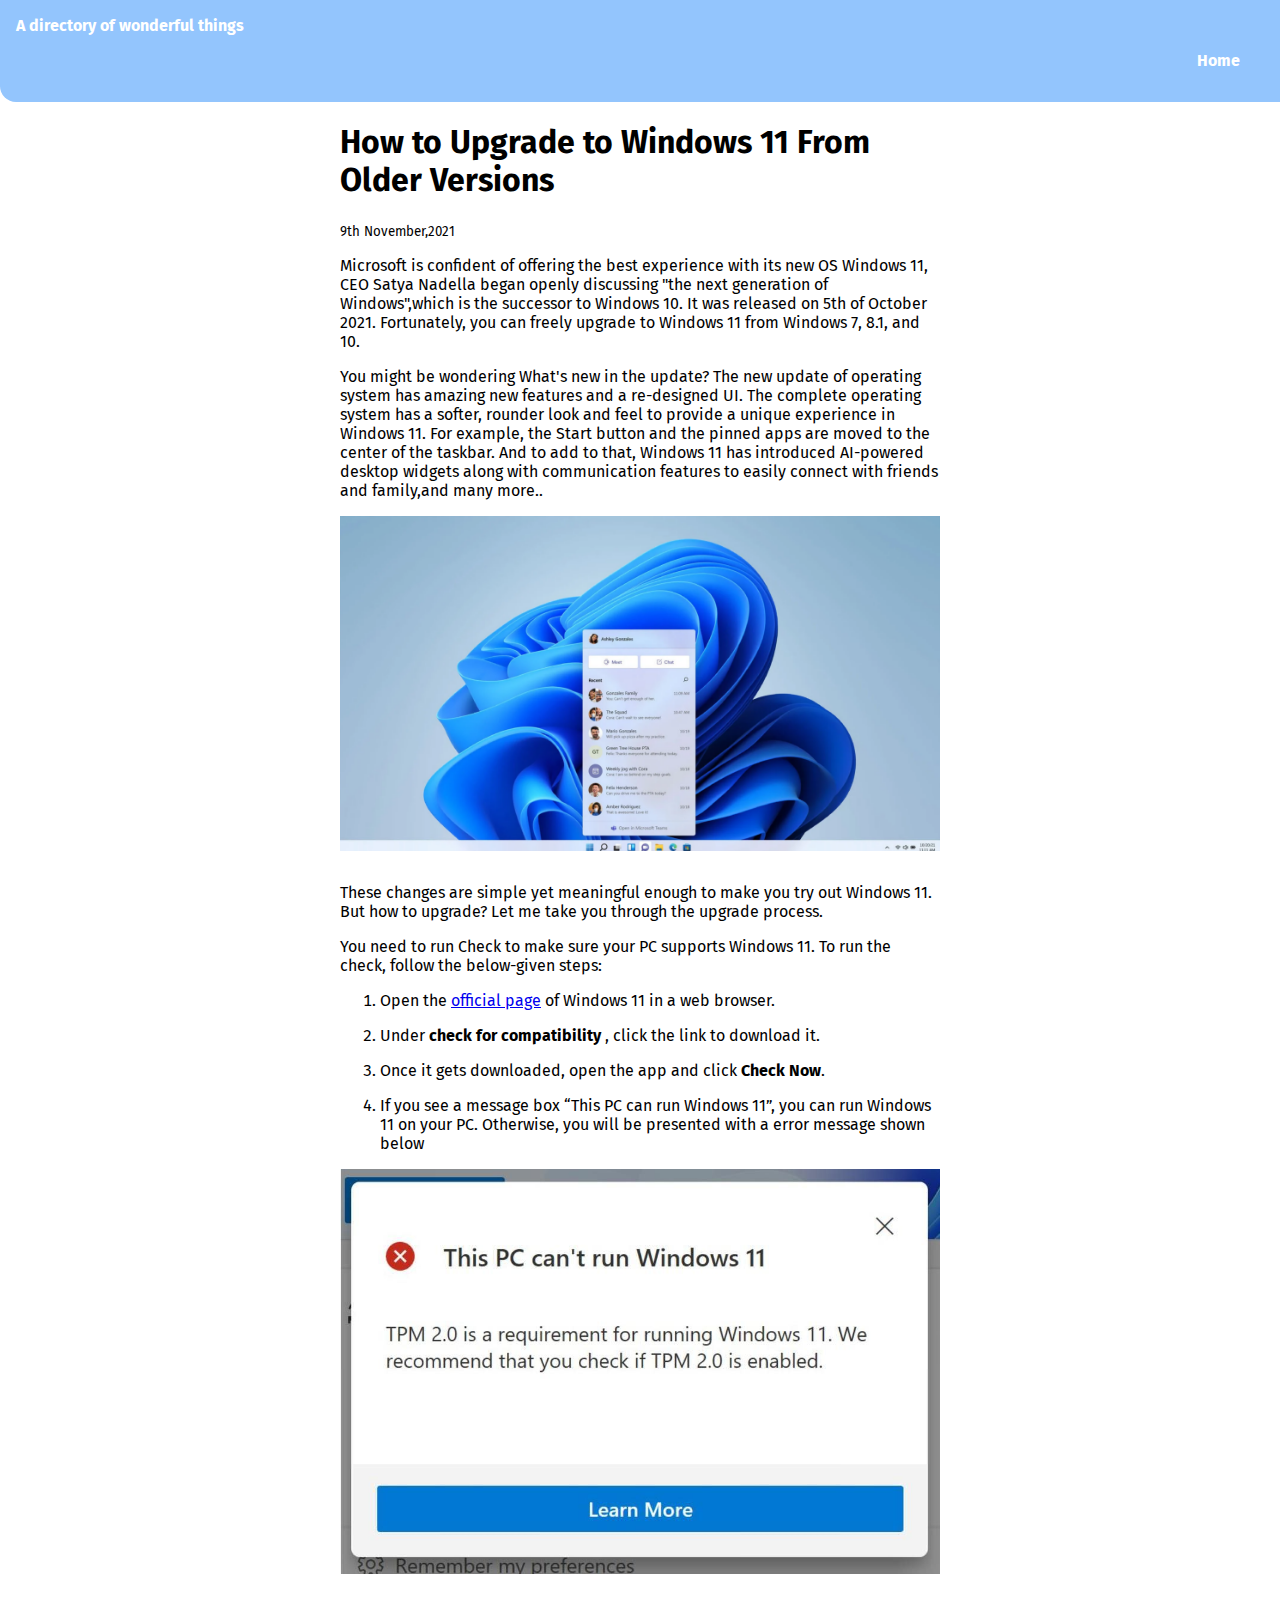
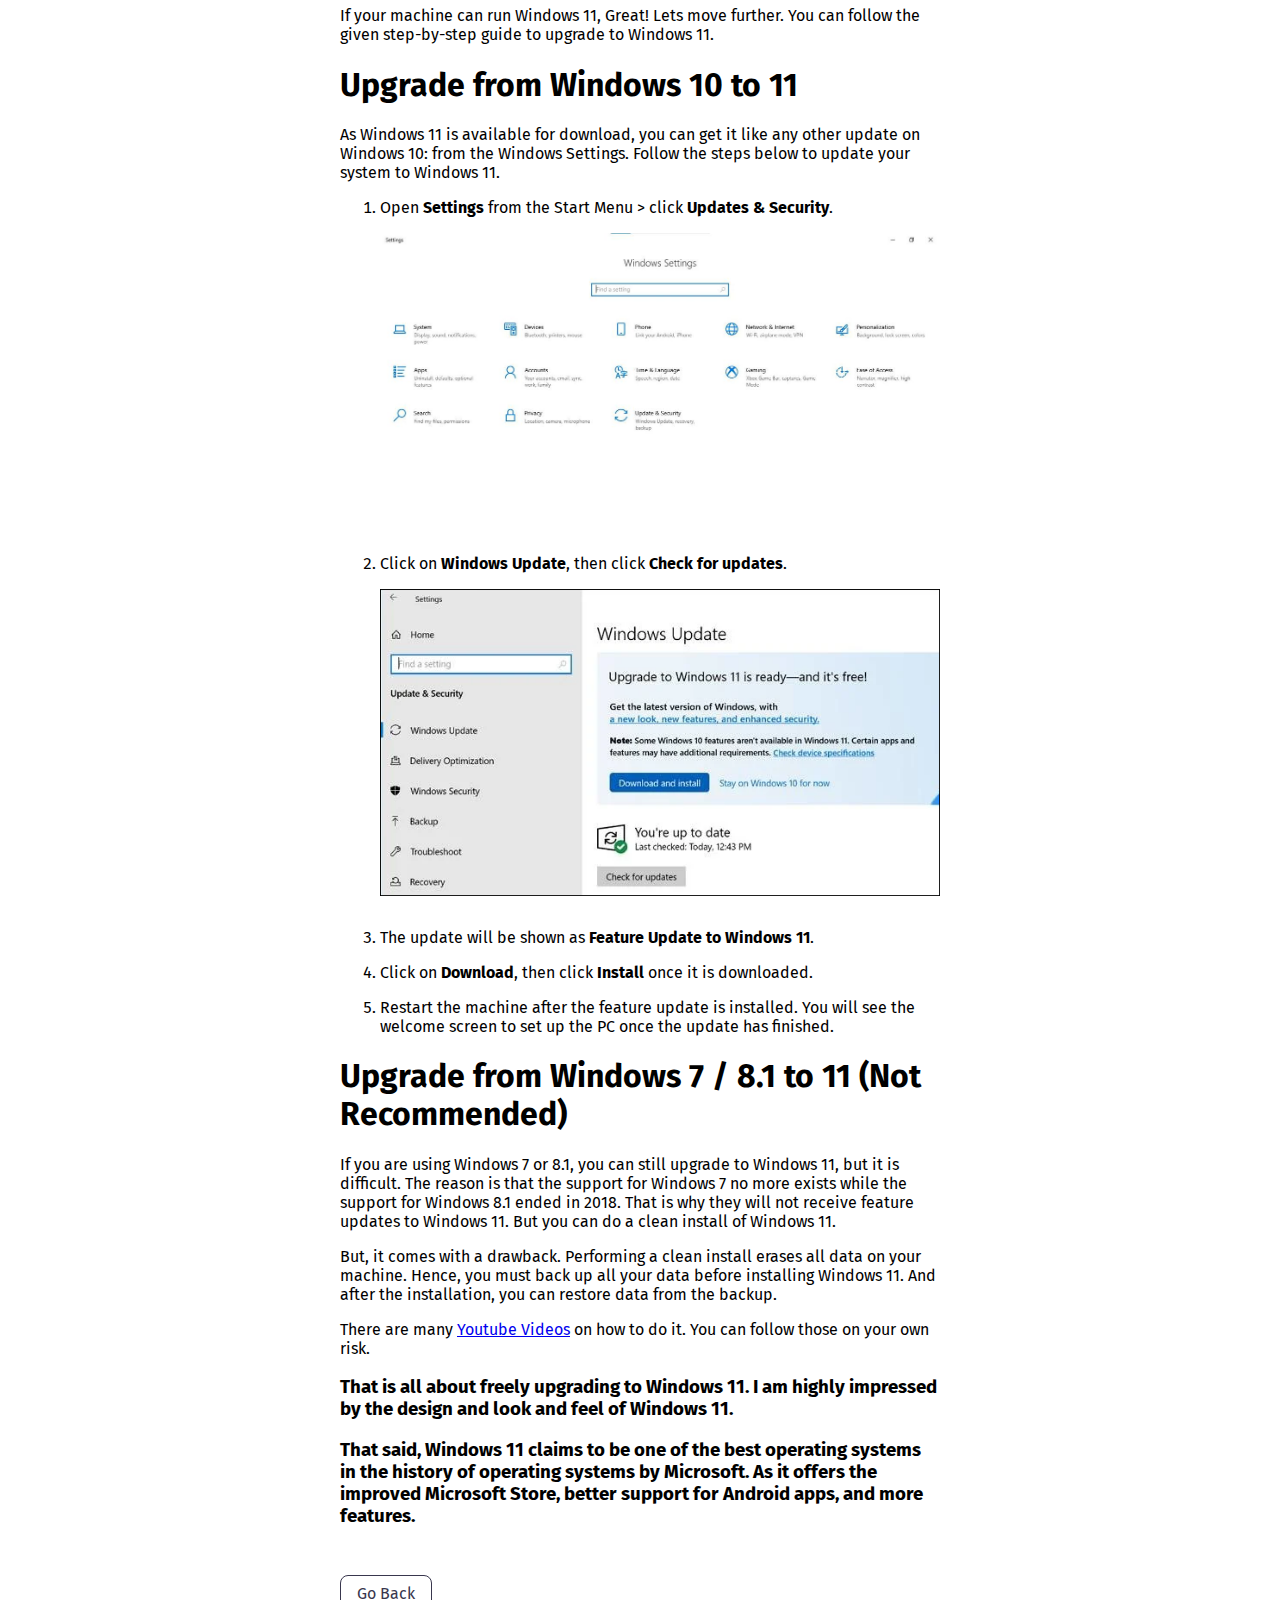
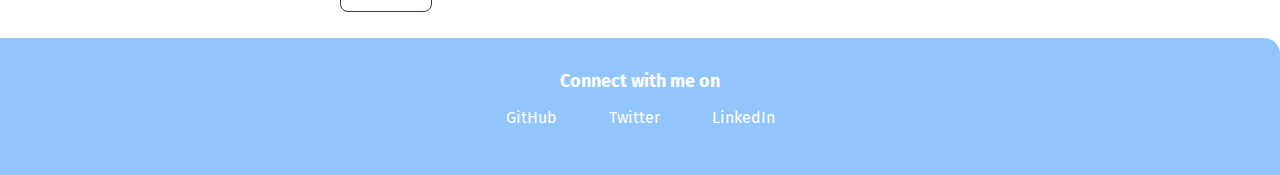
<file: blogs/blog1.html>
<!DOCTYPE html>
<html lang="en">
<head>
    <meta charset="UTF-8">
    <meta http-equiv="X-UA-Compatible" content="IE=edge">
    <meta name="viewport" content="width=device-width, initial-scale=1.0">
    <title>Blogs | Windows 11 Update</title>
    <link rel="stylesheet" href="/blogs/blogstyle.css">
    <link rel="icon" type="image/x-icon" href="/images/blog-page.ico">
</head>
<body>

    <nav class="navigation container">
        <div class="nav-brand">A directory of wonderful things</div>
        <ul class="list-non-bullet nav-pills">
            <li class="list-item-inline">
                <a class="link link-active" href="/blogs.html">Home</a>
            </li>
        </ul>
    </nav>

        <div class="container container-center spaces">
            <h1>How to Upgrade to Windows 11 From Older Versions</h1>
            <small>9th November,2021</small>
            <p>Microsoft is confident of offering the best experience with its new OS Windows 11, CEO Satya Nadella began openly discussing "the next generation of Windows",which is the successor to Windows 10. It was released on 5th of October 2021.
            Fortunately, you can freely upgrade to Windows 11 from Windows 7, 8.1, and 10.</p>
            <p>You might be wondering What's new in the update? The new update of operating system has amazing new features and a re-designed UI. The complete operating system has a softer, rounder look and feel to provide a unique experience in Windows 11.
            For example, the Start button and the pinned apps are moved to the center of the taskbar. And to add to that, Windows 11 has introduced AI-powered desktop widgets along with communication features to easily connect with friends and family,and many more..
            </p>
                
            <img class="hero-img blog-image" src="/blogs/Images/blog1-0.1.png" alt="">

            <p>These changes are simple yet meaningful enough to make you try out Windows 11. But how to upgrade? Let me take you through the upgrade process.</p>

            You need to run Check to make sure your PC supports Windows 11. To run the check, follow the below-given steps:

            <ol>
                <li>
                    <p>
                        Open the <a href="https://www.microsoft.com/en-in/windows/windows-11#pchealthcheck">official page</a> of Windows 11 in a web browser.
                    </p>
                </li>

                <li>
                    <p>Under <strong>check for compatibility </strong>, click the link to download it.</p>
                </li>

                <li>
                    <p>Once it gets downloaded, open the app and click <strong>Check Now</strong>.</p>
                </li>

                <li>
                    <p>If you see a message box “This PC can run Windows 11”, you can run Windows 11 on your PC. Otherwise, you will be presented with a error message shown below</p>
                </li>
            </ol>

            <img class="hero-img blog-image" src="/blogs/Images/blog1-0.2.jpg" alt="">

            <p>If your machine can run Windows 11, Great! Lets move further. You can follow the given step-by-step guide to upgrade to Windows 11.</p>

            <h1>Upgrade from Windows 10 to 11</h1>

            <p>As Windows 11 is available for download, you can get it like any other update on Windows 10: from the Windows Settings. Follow the steps below to update your system to Windows 11.</p>

            <ol>
                <li>
                    <p>Open <strong>Settings</strong> from the Start Menu > click <strong>Updates & Security</strong>.</p>
                </li>
                
                <img class="hero-img blog-image" src="/blogs/Images/blog1-0.3.jpg" alt="">

                <li>
                    <p>Click on <strong>Windows Update</strong>, then click <strong>Check for updates</strong>.</p>
                </li>

                <img class="hero-img blog-image" src="/blogs/Images/blog1-0.4.png" alt="">

                <li>
                    <p>The update will be shown as <strong>Feature Update to Windows 11</strong>.</p>
                </li>

                <li>
                    <p>Click on <strong>Download</strong>, then click <strong>Install</strong> once it is downloaded.</p>
                </li>

                <li>
                    <p>Restart the machine after the feature update is installed. You will see the welcome screen to set up the PC once the update has finished.</p>
                </li>

            </ol>

            <h1>Upgrade from Windows 7 / 8.1 to 11 (Not Recommended)</h1>

            <p>If you are using Windows 7 or 8.1, you can still upgrade to Windows 11, but it is difficult. The reason is that the support for Windows 7 no more exists while the support for Windows 8.1 ended in 2018. That is why they will not receive feature updates to Windows 11. But you can do a clean install of Windows 11.</p>

            <p>But, it comes with a drawback. Performing a clean install erases all data on your machine. Hence, you must back up all your data before installing Windows 11. And after the installation, you can restore data from the backup.</p>

            <p>There are many <a href="https://www.youtube.com/results?search_query=how+to+update+windows+7+and+windows+8.1+to+windows+10">Youtube Videos</a> on how to do it. You can follow those on your own risk. </p>

            <h3>That is all about freely upgrading to Windows 11. I am highly impressed by the design and look and feel of Windows 11.</h3>
            <h3>That said, Windows 11 claims to be one of the best operating systems in the history of operating systems by Microsoft. As it offers the improved Microsoft Store, better support for Android apps, and more features.</h3>

            <br>
            <br>

            <a class="link link-secondary" href="/blogs.html">Go Back</a>


        </div>
        <br>
        <footer class="footer">
            <div class="footer-header">Connect with me on</div>
                <ul class="social-links list-non-bullet">
                <li class="list-item-inline"><a class="link" href="https://github.com/SahilBhosale0808">GitHub</a></li>
                <li class="list-item-inline"><a class="link" href="https://twitter.com/imSahil2727">Twitter</a></li>
                <li class="list-item-inline"><a class="link" href="www.linkedin.com/in/sahil-bhosale">LinkedIn</a></li>
                </ul>
            </footer>

</body>
</html>
</file>
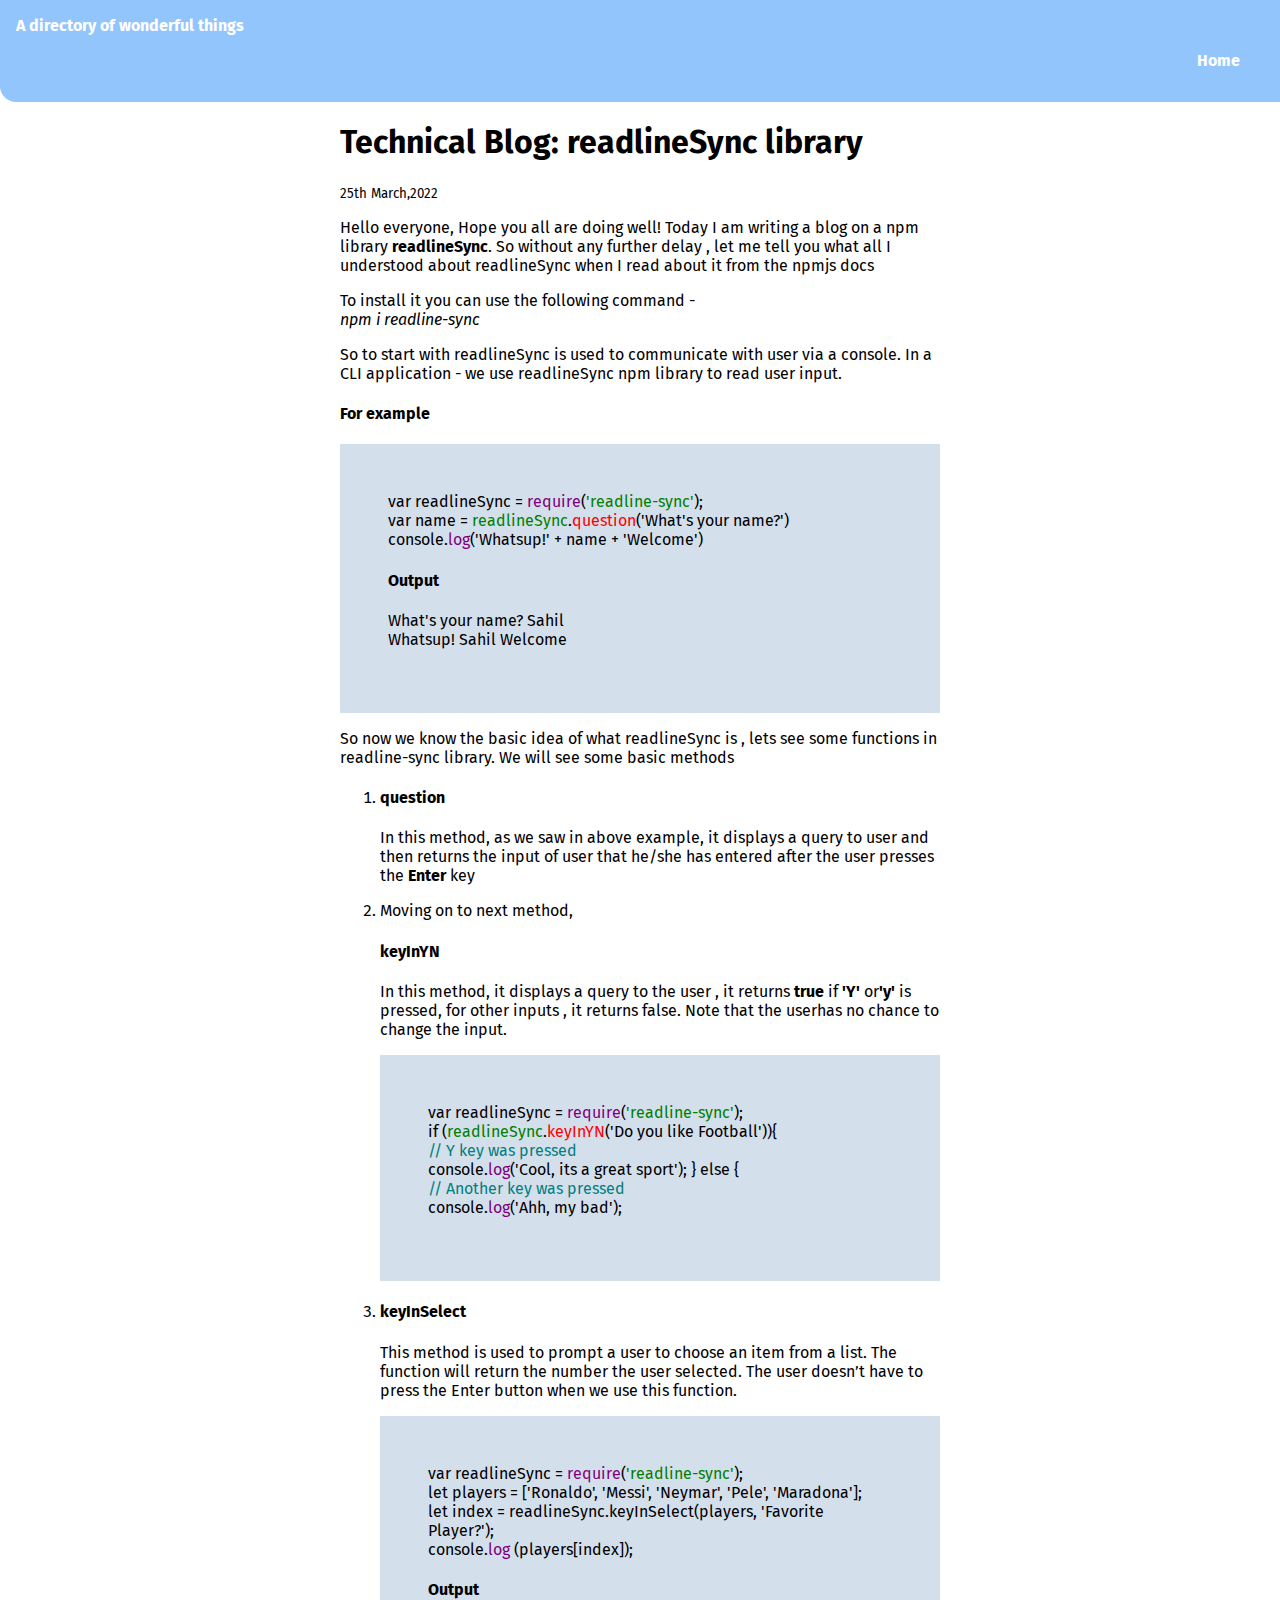
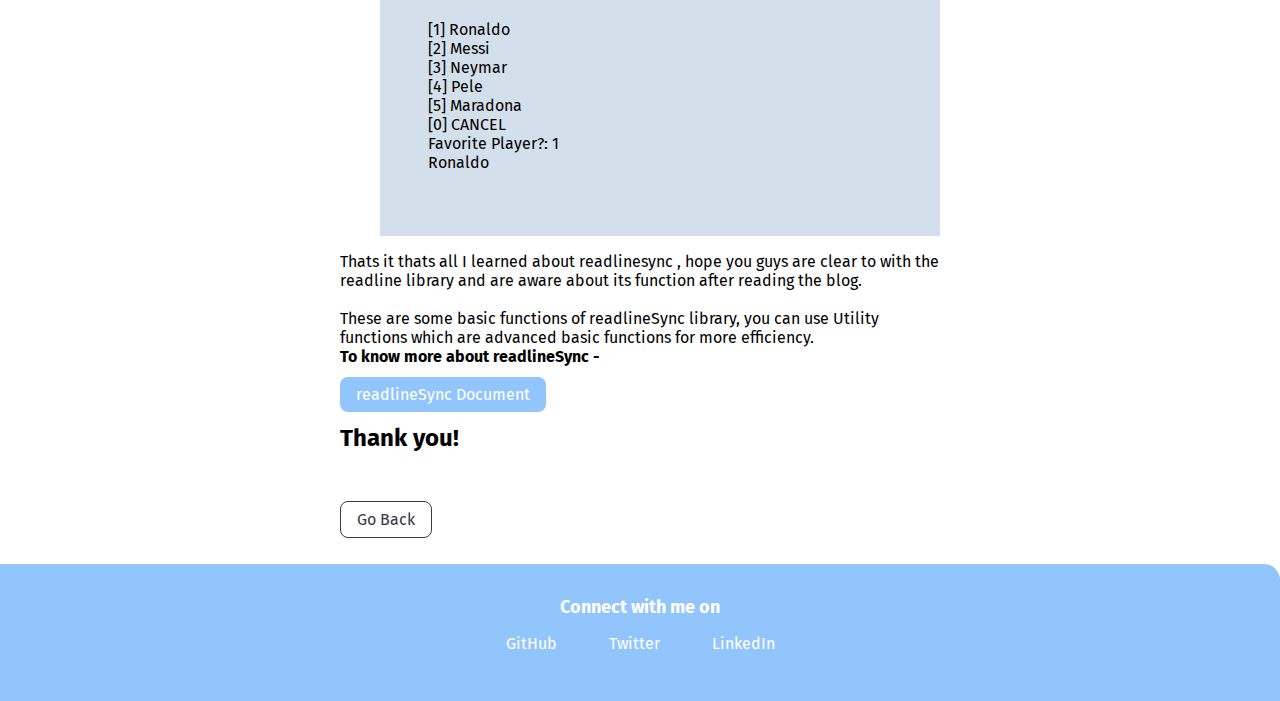
<file: blogs/blog2.html>
<!DOCTYPE html>
<html lang="en">

<head>
    <meta charset="UTF-8">
    <meta http-equiv="X-UA-Compatible" content="IE=edge">
    <meta name="viewport" content="width=device-width, initial-scale=1.0">
    <title>Blogs | readlineSync</title>
    <link rel="stylesheet" href="/blogs/blogstyle.css">
    <link rel="icon" type="image/x-icon" href="/images/blog-page.ico">
</head>

<body>

    <nav class="navigation container">
        <div class="nav-brand">A directory of wonderful things</div>
        <ul class="list-non-bullet nav-pills">
            <li class="list-item-inline">
                <a class="link link-active" href="/blogs.html">Home</a>
            </li>
        </ul>
    </nav>

    <div class="container container-center spaces">
        <h1>Technical Blog: readlineSync library</h1>
        <small>25th March,2022</small>
        <p>Hello everyone, Hope you all are doing well! Today I am writing a blog on a npm library <span><b>readlineSync</b></span>. So without any further delay , let me tell you what all I understood about readlineSync when I read about it from the npmjs docs</p>

        <p>To install it you can use the following command - <br>
        <i>npm i readline-sync</i></p>

        <p>So to start with readlineSync is used to communicate with user via a console.
            In a CLI application - we use readlineSync npm library to read user input.
        </p>
        <h4>For example</h4>
        <section class="section ow">
        <div class="container container-center">
            <p>var readlineSync = <span style="color: purple;">require</span>(<span style="color: green;">'readline-sync'</span>);
                <br>
                var name = <span style="color: green;">readlineSync</span>.<span style="color: red;">question</span>('What's your name?')
                console.<span style="color: purple;">log</span>('Whatsup!' + name + 'Welcome')

                <h4>Output</h4>
                <p>What's your name? Sahil<br>
                Whatsup! Sahil Welcome</p>

            </p>
        </div>
        </section>

        <p>So now we know the basic idea of what readlineSync is , lets see some functions in readline-sync library. We will see some basic methods </p>


        <ol>
            <li>
                <p>
                    <h4>question</h4>
                    <p>In this method, as we saw in above example, it displays a query to user and then returns the
                        input of user that he/she has entered after the user presses the <b>Enter</b> key</p>
                </p>
            </li>

            <li>
                <p> Moving on to next method,<br>
                    <h4>keyInYN</h4>
                    <p>In this method, it displays a query to the user , it returns <b>true</b> if <b>'Y'</b> or<b>'y'</b> is pressed, for other inputs , it returns false. Note that the userhas no chance to change the input.</p>

                    <section class="section ow">
                        <div class="container container-center">
                            <p>var readlineSync = <span style="color: purple;">require</span>(<span
                                    style="color: green;">'readline-sync'</span>);
                                <br>
                                if (<span style="color: green;">readlineSync</span>.<span
                                    style="color: red;">keyInYN</span>('Do you like Football')){<br>
                                    <span style="color: teal;">// Y key was pressed</span><br>
                                console.<span style="color: purple;">log</span>('Cool, its a great sport');
                                } else { <br>
                                <span style="color: teal;">// Another key was pressed</span><br>
                                console.<span style="color: purple;">log</span>('Ahh, my bad');
                                    
                            </p>
                        </div>
                    </section>
                </p>
            </li>

            <li>
                <p>
                <h4>keyInSelect</h4>
                <p>
                   This method is used to prompt a user to choose an item from a list. The function
                   will return the number the user selected. The user doesn’t have to press the Enter button when we use this function.
                </p>
                 <section class="section ow">
                     <div class="container container-center">
                         <p>var readlineSync = <span style="color: purple;">require</span>(<span
                                 style="color: green;">'readline-sync'</span>);
                             <br>
                            let players = ['Ronaldo', 'Messi', 'Neymar', 'Pele', 'Maradona'];<br>

                            let index = readlineSync.keyInSelect(players, 'Favorite Player?');<br>
                            console.<span style="color: purple;">log </span>(players[index]);<br>

                            <h4>Output</h4>
                            [1] Ronaldo <br>
                            [2] Messi <br>
                            [3] Neymar <br>
                            [4] Pele <br>
                            [5] Maradona <br>
                            [0] CANCEL <br>

                            Favorite Player?: 1 <br>
                            Ronaldo
                         </p>
                     </div>
                 </section>            
                </p>
            </li>
        </ol>

        <p>Thats it thats all I learned about readlinesync , hope you guys are clear to with the readline library and are aware about its function after reading the blog. <br><br>These are some  basic functions of readlineSync library, you can use Utility functions which are advanced basic functions for more efficiency. <br>
        <b>To know more about readlineSync -</b> <br><br>
        <a class="link link-primary" href="https://www.npmjs.com/package/readline-sync">readlineSync Document</a>

        <h2>Thank you!</h2>


        </p>

        <br>
        <br>

        <a class="link link-secondary" href="/blogs.html">Go Back</a>


    </div>
    <br>
    <footer class="footer">
        <div class="footer-header">Connect with me on</div>
        <ul class="social-links list-non-bullet">
            <li class="list-item-inline"><a class="link" href="https://github.com/SahilBhosale0808">GitHub</a></li>
            <li class="list-item-inline"><a class="link" href="https://twitter.com/imSahil2727">Twitter</a></li>
            <li class="list-item-inline"><a class="link" href="www.linkedin.com/in/sahil-bhosale">LinkedIn</a></li>
        </ul>
    </footer>

</body>

</html>
</file>
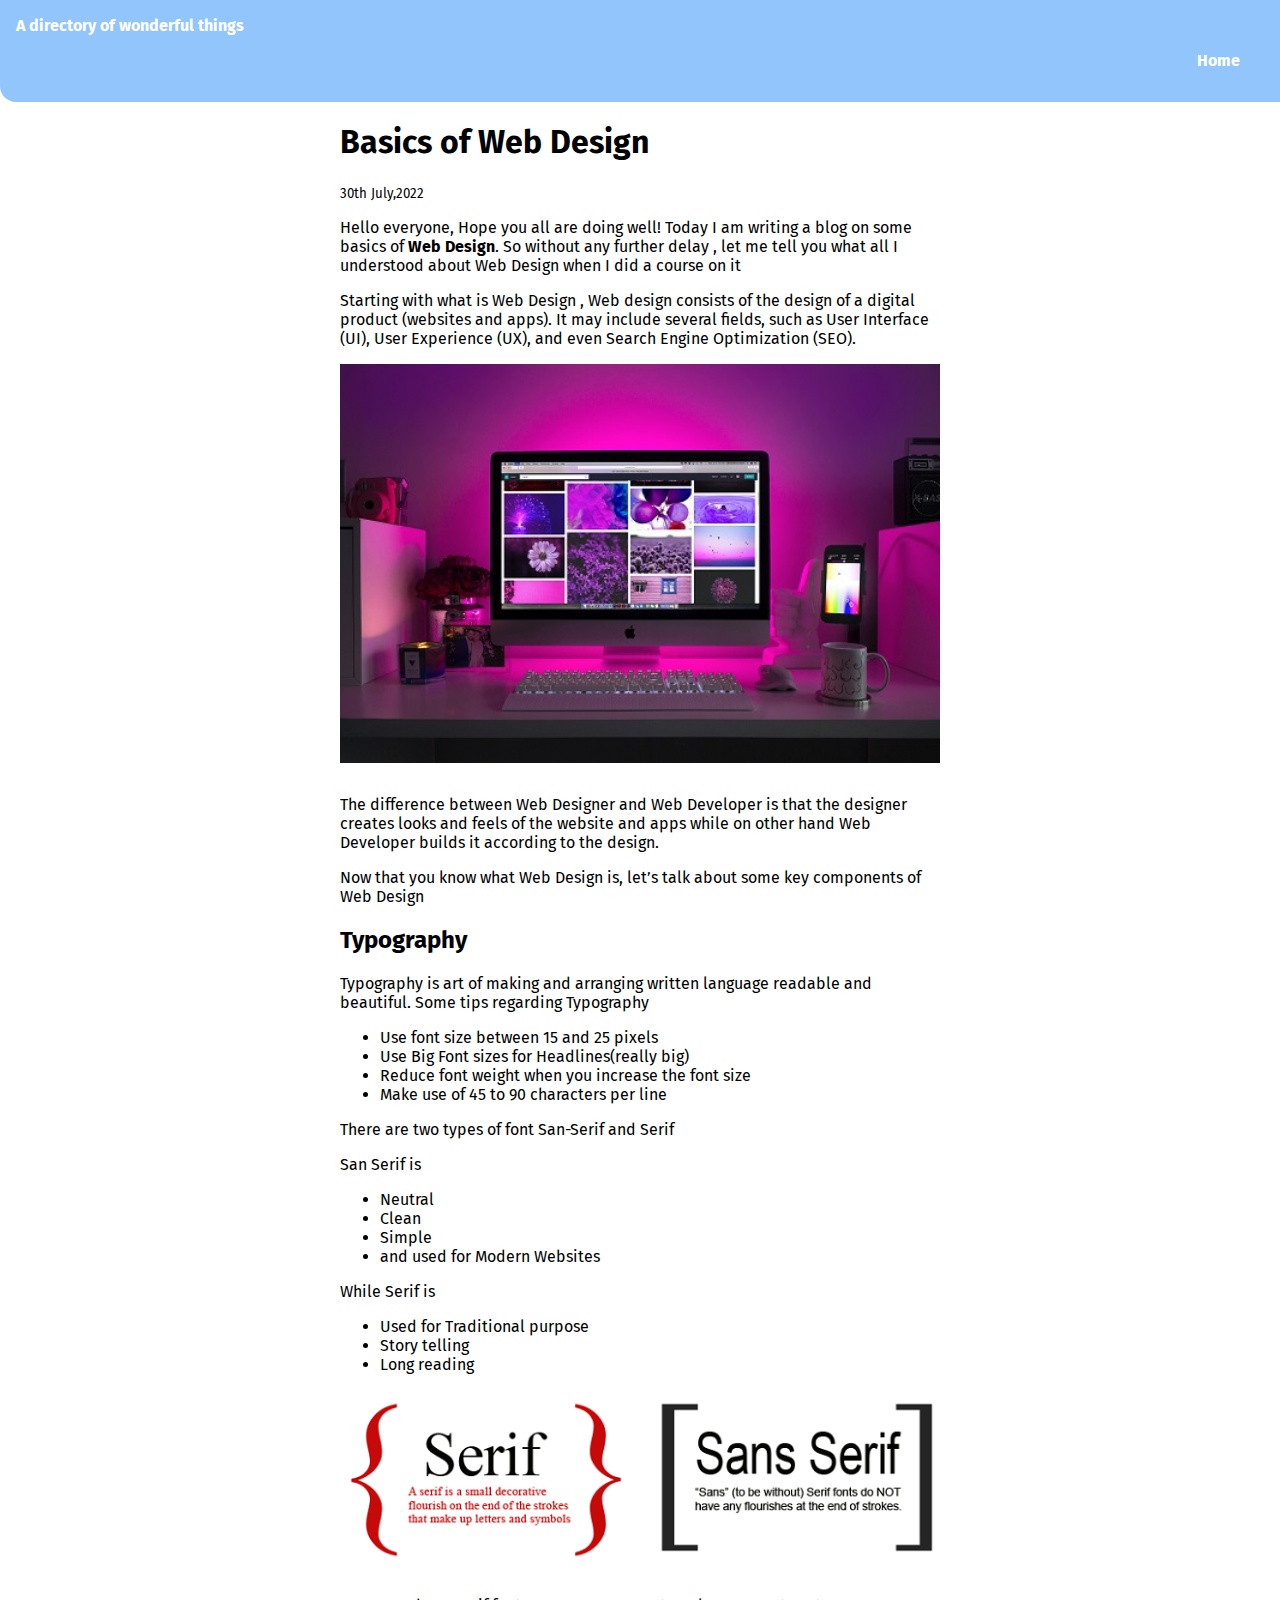
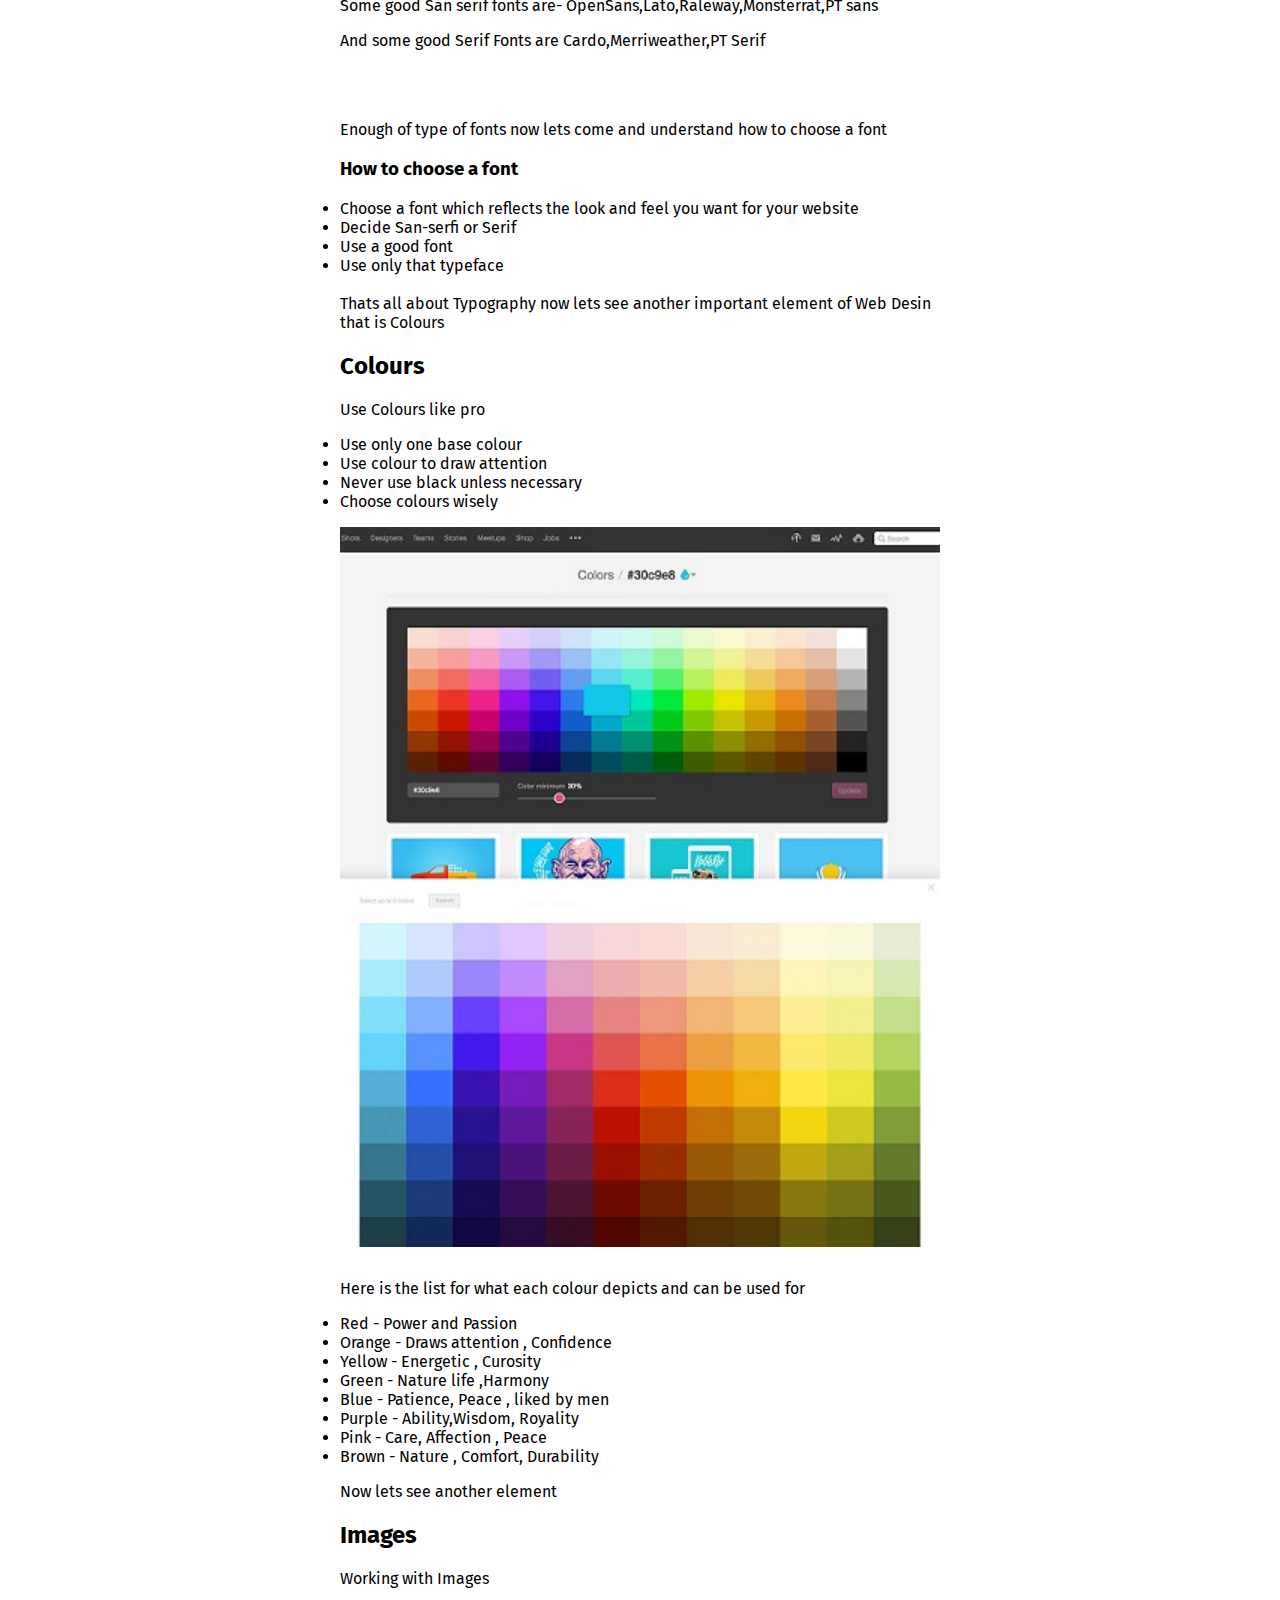
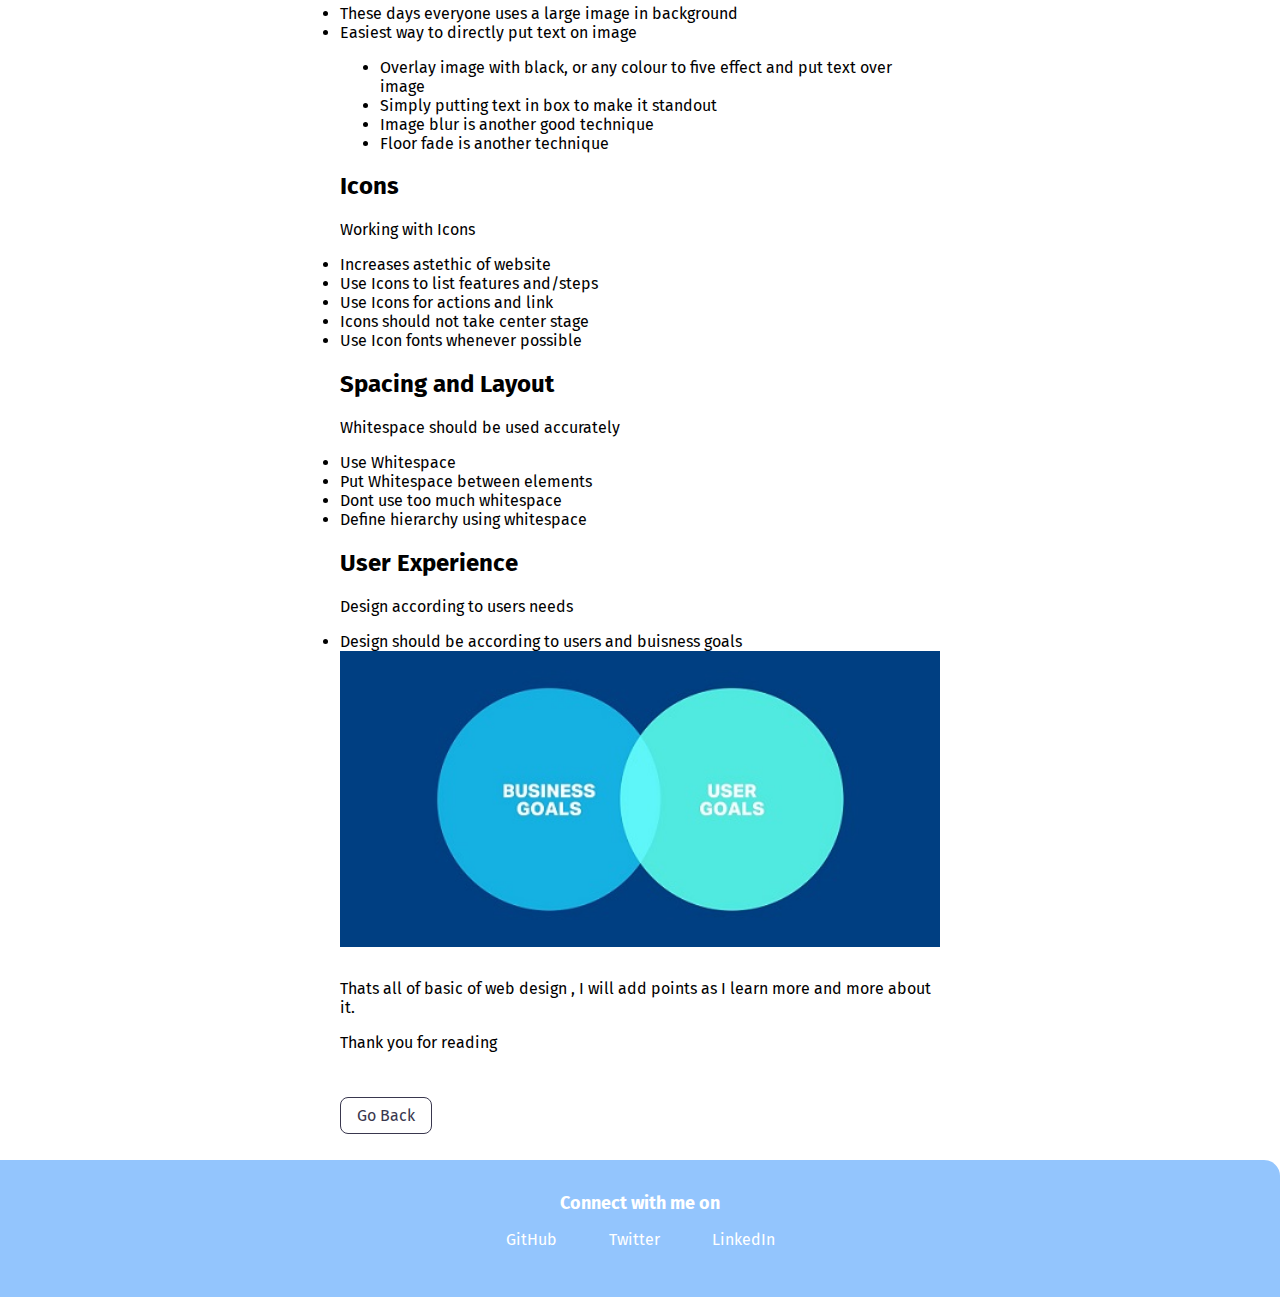
<file: blogs/blog3.html>
<!DOCTYPE html>
<html lang="en">

<head>
    <meta charset="UTF-8">
    <meta http-equiv="X-UA-Compatible" content="IE=edge">
    <meta name="viewport" content="width=device-width, initial-scale=1.0">
    <title>Blogs | Basics of Web Design</title>
    <link rel="stylesheet" href="/blogs/blogstyle.css">
    <link rel="icon" type="image/x-icon" href="/images/blog-page.ico">
</head>

<body>

    <nav class="navigation container">
        <div class="nav-brand">A directory of wonderful things</div>
        <ul class="list-non-bullet nav-pills">
            <li class="list-item-inline">
                <a class="link link-active" href="/blogs.html">Home</a>
            </li>
        </ul>
    </nav>

    <div class="container container-center spaces">
        <h1>Basics of Web Design</h1>
        <small>30th July,2022</small>
        <p>
            Hello everyone, Hope you all are doing well! Today I am writing a blog on some basics of
            <span><b>Web Design</b></span>. So without any further delay , let me tell you what all I understood about
            Web Design when I did a course on it
        </p>
        <p>
            Starting with what is Web Design , Web design consists of the design of a digital product (websites and
            apps). It may include several fields, such as User Interface (UI), User Experience (UX), and even Search
            Engine Optimization (SEO).
        </p>
        <p>
            <img class="hero-img blog-image" src="/blogs/Images/blog3-0.1.jpg" alt="Web Design Image">
        </p>
        <p>
            The difference between Web Designer and Web Developer is that the designer creates looks and feels of the website and apps while on other hand Web Developer builds it according to the design.
        </p>

        <p>Now that you know what Web Design is,
            let’s talk about some key components of Web Design</p>
        
        <h2>Typography</h2>
        
        <p>
            Typography is art of making and arranging written language readable and beautiful. 
            Some tips regarding Typography
            <ul>
                <li>Use font size between 15 and 25 pixels</li>
                <li>Use Big Font sizes for Headlines(really big)</li>
                <li>Reduce font weight when you increase the font size</li>
                <li>Make use of 45 to 90 characters per line</li>
            </ul>
        </p>
        <p>There are two types of font San-Serif and Serif</p>
        <p>San Serif is
            <ul>
                <li>Neutral</li>
                <li>Clean </li>
                <li>Simple</li>
                <li>and used for Modern Websites</li>
            </ul>
            While Serif is 
            <ul>
                <li>Used for Traditional purpose</li>
                <li>Story telling</li>
                <li>Long reading</li>
            </ul>
        </p>

        <img class=" hero-img blog-image"" src="/blogs/Images/blog3-0.2.jpg" alt="Serif vs San-Serif">

        <p>
            Some  good San serif fonts are- OpenSans,Lato,Raleway,Monsterrat,PT sans
        </p>
        <p>
            And some good Serif Fonts are Cardo,Merriweather,PT Serif
        </p>
        <br>
        <br>
        <p>
            Enough of type of fonts now lets come and understand how to choose a font
        </p>
        <h3>How to choose a font</h3>
        <p>
            <li>Choose a font which reflects the look and feel you want for your website</li>
            <li>Decide San-serfi or Serif</li>
            <li>Use a good font</li>
            <li>Use only that typeface</li>

            <br>
        Thats all about Typography now lets see another important element of Web Desin that is Colours
        </p>

        <h2>Colours</h2>

        <p>Use Colours like pro</p> 
        <p>
            <li>Use only one base colour</li>
            <li>Use colour to draw attention</li>
            <li>Never use black unless necessary</li>
            <li>Choose colours wisely</li>
        </p>
        <img class="hero-img blog-image" src="/blogs/Images/blog3-0.3.jpg" alt="Colours">
        <p>Here is the list for what each colour depicts and can be used for</p>
        <li>Red - Power and Passion</li>
        <li>Orange - Draws attention , Confidence</li>
        <li>Yellow - Energetic , Curosity</li>
        <li>Green - Nature life ,Harmony</li>
        <li>Blue - Patience, Peace , liked by men</li>
        <li>Purple - Ability,Wisdom, Royality</li>
        <li>Pink - Care, Affection , Peace</li>
        <li>Brown - Nature , Comfort, Durability</li>
        
        <p>Now lets see another element</p>

        <h2>Images</h2>
        <p>
           Working with Images
        </p>

        <p>
            <li>These days everyone uses a large image in background</li>
            <li>Easiest way to directly put text on image</li>
            <ul>
                <li>
                Overlay image with black, or any colour to five effect and put text over image
                </li>
                <li>Simply putting text in box to make it standout</li>
                <li>Image blur is another good technique</li>
                <li>Floor fade is another technique</li>
        </ul>
        </p>

        <h2>Icons</h2>
        <p>
            Working with Icons
        </p>
        <p>
            <li>Increases astethic of website</li>
            <li>Use Icons to list features and/steps</li>
            <li>Use Icons for actions and link</li>
            <li>Icons should not take center stage</li>
            <li>Use Icon fonts whenever possible</li>
        </p>

        <h2>Spacing and Layout</h2>

        <p>Whitespace should be used accurately</p>
        <p><li>
            Use Whitespace
        </li>
        <li>Put Whitespace between elements</li>
        <li>Dont use too much whitespace</li>
        <li>Define hierarchy using whitespace</li>
        </p>

        <h2>User Experience</h2>
        <p>Design according to users needs</p>
        <li>Design should be according to users and buisness goals
        </li>
        <img class="hero-img blog-image" src="/blogs/Images/blog3-0.4.jpeg" alt="">

        <p>Thats all of basic of web design , I will add points as I learn more and more about it.</p>
        <p>Thank you for reading</p>
        <br>
        <br>

        <a class="link link-secondary" href="/blogs.html">Go Back</a>


    </div>
    <br>
    <footer class="footer">
        <div class="footer-header">Connect with me on</div>
        <ul class="social-links list-non-bullet">
            <li class="list-item-inline"><a class="link" href="https://github.com/SahilBhosale0808">GitHub</a></li>
            <li class="list-item-inline"><a class="link" href="https://twitter.com/imSahil2727">Twitter</a></li>
            <li class="list-item-inline"><a class="link" href="www.linkedin.com/in/sahil-bhosale">LinkedIn</a></li>
        </ul>
    </footer>

</body>

</html>
</file>
<file: blogs/blogstyle.css>
@import url('https://fonts.googleapis.com/css2?family=Bebas+Neue&family=Fira+Sans&display=swap');

:root {
    --primary-color: #93C5FD;
    --heading-color: #65617D;
    --section-color: #D4DFEC;
    --secondary-link-color: #39374E;
}

body {
    font-family: 'Bebas Neue',
        cursive;
    font-family: 'Fira Sans',
        sans-serif;
    margin: 0px;
}

hr {
    margin: 2rem 0rem;
}




/* container */
.container {
    padding: 0rem 1rem 1rem;
}

.container-center {
    max-width: 600px;
    margin: auto;
}

/* links */

.link {
    text-decoration: none;
    padding: 0.5rem 1rem;

}

.link-primary {
    background-color: var(--primary-color);

    border-radius: 0.5rem;
    color: white;
}

.link-secondary {
    color: var(--secondary-link-color);
    border-radius: 00.5rem;
    border: 1px solid var(--secondary-link-color);
}

/* lists */

.list-non-bullet {
    list-style: none
}

.list-item-inline {
    display: inline;
    padding: 0rem 0.5rem;
}

/* navigation */

.navigation {
    background-color: var(--primary-color);
    color: white;
    padding: 1rem;
    border-bottom-left-radius: 1rem;
}

.navigation .nav-brand {
    font-weight: bold;
}

.navigation .nav-pills {
    text-align: right;
}

.navigation .link {
    color: white;
}

.navigation .link-active {
    font-weight: bold;

}

/* header */

.hero {
    padding: 1rem;
    padding-top: 3rem;
}

.hero .hero-img {
    max-width: 350px;
    display: block;
    margin: auto;

}

.hero .hero-heading {
    text-align: center;
    padding-top: 1rem;
    color: var(--heading-color);
}

.hero .hero-heading .heading-inverted {
    color: var(--primary-color);
}



/* sections */

.section {
    padding: 2rem;
}

.section h1 {
    text-align: center;

}

.ow {
    background-color: var(--section-color);
}

/* footer */

.footer {
    background-color: var(--primary-color);
    padding: 2rem 1rem;
    text-align: center;
    color: white;
    border-top-right-radius: 1rem;
}

.footer .link {
    color: white;
}

.footer ul {
    padding-inline-start: 0px;
}

.footer .footer-header {
    font-weight: bold;
    font-size: large;
}

.blog-image{
        width: 800px;
        outline: 0;
        margin: 0;
        padding: 0;
        display: block;
        max-width: 100% ;
        height: auto;
        padding-bottom: 1rem;
}
</file>
